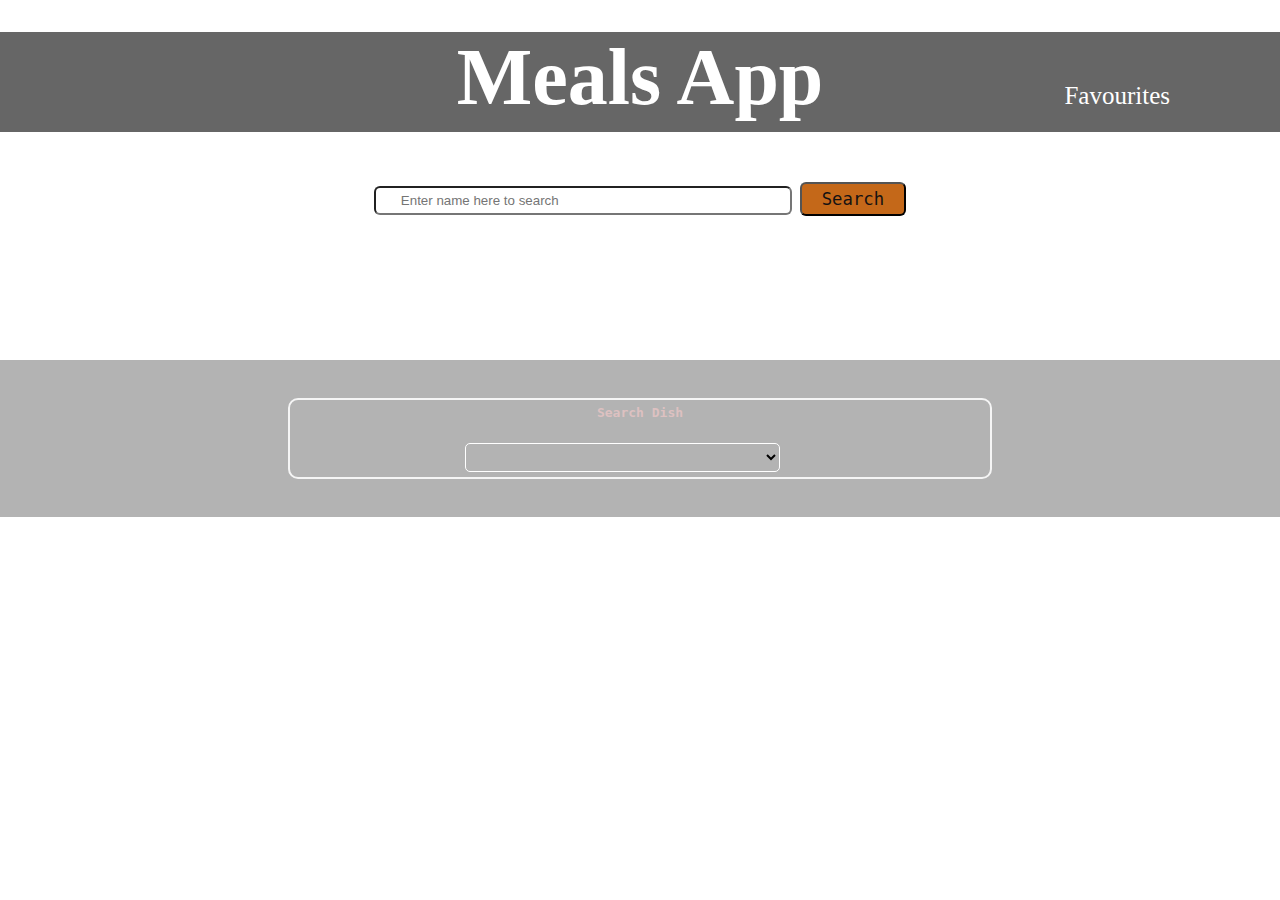
<file: index.html>
<!DOCTYPE html>
<html lang="en">
<head>
    <meta charset="UTF-8">
    <meta http-equiv="X-UA-Compatible" content="IE=edge">
    <meta name="viewport" content="width=device-width, initial-scale=1.0">
    <!-- font awesome link -->
    <link rel="stylesheet" type="text/css" href="https://use.fontawesome.com/releases/v5.7.1/css/all.css">
    <!-- bootstrap link -->
    <link href="https://cdn.jsdelivr.net/npm/bootstrap@5.0.2/dist/css/bootstrap.min.css" rel="stylesheet" integrity="sha384-EVSTQN3/azprG1Anm3QDgpJLIm9Nao0Yz1ztcQTwFspd3yD65VohhpuuCOmLASjC" crossorigin="anonymous">
    <link rel="stylesheet" href="assets/meals_app_styles.css">
    <title>Meal App</title>
</head>
<body>

        <!-- nav-bar -->
        <div id="nav-bar">
            <h1>Meals App</h1>
            <!-- Favourites page redirection  -->
            <a href="favourite.html" id="title-fav">Favourites</a>
        </div>
    

    <!-- search bars  -->
    <div id="searchBar">
        <!-- input bar -->
        <input onkeyup="keyupHandle()" type="text" id="searchtext" placeholder="Enter name here to search ">
        <button type="button">Search</button>

        <!--search results  -->
        <ul id="search-result">
        </ul>
    </div>


    <!-- food menu -->
    <div id="mainFlex">
        <!-- category div  -->
        <div id="category" class="centerLists">
            <h4>Search Dish</h4>

            <!-- select input for categoty  -->
            <select onchange="cat_click(this.value)" id="select-cat"></select>

            <!-- category list  -->
            <div  id="cat-list">                
            </div>
        </div>
        <div id="fav-div" style="display: none;">
            <div id="fav-list">                
            </div>
        </div>
    </div>

    <script src="meals_app_script.js"></script>
    <!-- scripts -->
    <script type="text/javascript" src="https://cdn.jsdelivr.net/npm/bootstrap@5.0.2/dist/js/bootstrap.bundle.min.js" integrity="sha384-MrcW6ZMFYlzcLA8Nl+NtUVF0sA7MsXsP1UyJoMp4YLEuNSfAP+JcXn/tWtIaxVXM" crossorigin="anonymous"></script>
    
</body>
</html>
</file>
<file: assets/meals_app_styles.css>
body{
    margin:0;
    padding: 0;
    box-sizing: border-box;
    /*background-image: url("./assets/food_bg.jpg");*/
    background-image: url("https://media.gettyimages.com/id/953140058/photo/cooking-nd-seasoning-spices-border-on-black-slate-background.jpg?s=612x612&w=0&k=20&c=O6qm_B41xGdtAjzoqvA4pyHGqg8p7ZOgwnPZMMKzPU4=");
    background-size: cover;
    font-family: monospace;
    
}

/* main heading */
div > h1 {
    margin-top: 2.5%;
    text-align: center;
    font-family: fantasy;
    color: white;
    font-size: 80px; 
}

#nav-bar{
    background-color: rgba(0,0,0,0.6);
    width: 100%;
    height: 100px;
}

#title-fav{
    float: right;
    margin-right: 110px;
    color: white;
    font-family: cursive;
    font-size: 25px;
    margin-top: -95px;
    text-decoration: none;
}

#title-fav:hover{
    color:rgb(55, 18, 156);
    text-decoration: underline;
}


/* search bar  */
body > #searchBar{
    width: 100%;
    margin-top: 50px;
    text-align: center;
}

/* imput  */
#searchBar input{
    width: 30%;
    min-width: 170px;
    padding: 5px;
    border-radius: 6px;
    padding-left: 25px;
}

#searchBar button{
    padding: 5px 20px;
    border-radius: 6px;
    background: rgb(196, 104, 25);
    color: rgb(20, 18, 18);
    font-size: 17.3px;
    font-family: monospace;
}


/* searhc bar results  */
#searchBar ul{
    list-style: none;
    position: absolute;
    text-align: start;
    z-index: 3;
    left: 32%;
    width: 30%;
    overflow: visible;
    background-color:rgb(92, 88, 88);
    /* border: black solid 2px; */
}

#searchBar ul li{
    padding: 0px 10px;
    color: rgb(63, 26, 105);
    width: 100%;
    min-width: 170px;
    border: black solid 2px;
}

#searchBar ul li:hover{
    background-color: rgb(179, 179, 179);
}

#searchBar ul li a{
    overflow: hidden;
    height: 30px;
    width: 50%;
    padding: 0%;
    margin: 0%;
    display: inline-block;
    text-decoration: none;
}
#searchBar ul li p{
    margin-right: 10px;
    color: rgb(182, 86, 86);
    float: right;
    padding: 0%;
    margin: 0%;
    font-size: 15px;
}

#redirect{
    float: right;
}

/* main flex to store category and*/
#mainFlex{
    position: absolute;
    top: 70%;
    display: flex;
    flex-flow:nowrap;
    width:100%;
    justify-content: space-evenly;
    background-color:rgba(14, 12, 13, 0.315);
    color: rgb(221, 193, 193);
    top: 40%;
}


/* centre list  */
.centerLists{
    border:  2.5px solid whitesmoke;
    width: 45%;
    height: 70%;
    margin: 3%;
    overflow: auto;
    border-radius: 10px;
}

#mainFlex h4{
    width: 100%;
    text-align: center;
    font-family: monospace;
    margin-top: 5px;
}

#mainFlex h2,#fav-list h2{
    width: 60%;
    margin: auto;
    text-align: center;
    line-height: 100px;
    font-family: monospace;
    margin-top: 150px;
}


/* ----------------  cat divs styles--------------------- */

#cat-list{
    margin: auto;
    border-radius: 10px; 
    max-height: 540px;
    overflow: auto;
    
}

#cat-list{
    max-height: 600px;
}

/* removing scroll bars */
#cat-list::-webkit-scrollbar {
    display: none;
}

/* iems size  */
#cat-items{
    width: 98%;
    margin: 10px;
    height: 150px; 
    border: 2px solid white;
    padding: 0%;
    border-radius: 5px;
    background-image: linear-gradient(to right,  rgb(125, 129, 151),rgba(47, 46, 59, 0));
}


/* divs of item  image */
#cat-items > div{
    height: 146px; 
    width: 160px; 
    border-radius: 5px;
    float: right;
}
#cat-items > a{
    text-decoration: none;
}

/* image meal  */
#cat-items  img{
    height: 100%;
    width: 100%;
    background-repeat: no-repeat;
    background-size:cover;
    
}

/* name meal/ */
#cat-items h5{
    font-family: ui-monospace;
    height: 70px;
    overflow: hidden;
    width: 350px;
    margin-left: 20px;
    margin-top: 20px;
    color: white;
    font-weight: 500;
}

#cat-items button{
    height: 40px;
    margin-left: 50px;
    background-image: linear-gradient(to right,  rgb(145, 172, 182),rgba(255,0,0,0));
    border-radius: 10px;
    color: black;
}

#select-cat{
    width: 45%;
    margin: 5px 25%;
    background-color: transparent;
    border: 1px solid rgb(255, 255, 255);
    padding: 5px;
    color:black;
    border-radius: 5px;
}

/* screen size less then 1300  */
@media only screen and (max-width:1300px){
    #mainFlex{
        flex-wrap:wrap;
    }

    /* reducing size  */
    .centerLists {
        width: 700px;
    }

    a i{
        
        font-size: 30px;
    }
}

/* screen size less then 980  */
@media only screen and (max-width:980px){
    body > h1 {
        font-size: 60px;
        font-weight: 700;
    }
    /* decresing size of backforund */
    #background{
        height: 50%;
    }

    #mainFlex{
        top: 50%;
    }
    #title-fav {
        font-size: 20px;
    }        
}

@media only screen and (max-width:760px){
    .centerLists {
        width: 400px;
    }

    /* radjusting sizes of elements of list items  */

    #cat-items{
        height: 100px; 
    }
    
    #cat-items > div{
        height: 98px; 
        width: 150px; 
    }
    
    
    #cat-items  img{
        width: 200px;
        
    }
    
    
    #cat-items h5{
        height: 60px;
        width: 200px;
        font-size: 15px;
        margin: 3px 0px 0px 3px;
        font-weight: 300;
    }
    
    #cat-items button{
        height: 30px;
        margin-left: 20px;
        background-image: linear-gradient(to right,  rgb(93, 113, 121),rgba(85, 70, 70, 0));
        border-radius: 10px;
        font-size: 12px;
        padding: 2px 5px;
    }

    body > h1 {
        margin-top: 20%;
        font-weight: 500;
    }

    /* search bar size reduced  */
    #searchBar input{
        width: 40%;
    }

    #searchBar button{
        padding: 5px 10px;
        font-size: 15px;
        border-radius: 5px;
    }

    #searchBar ul{
        left: 25%;
        width: 40%;
    }

    #searchBar ul li{
        padding: 0px 10px;
        color: black;
        min-width: 120px;
        height: 40px;
    }


    #searchBar ul li a{
        font-size: 12px;
        width: 100%;
    }

    #searchBar ul li p{
        visibility: hidden;
        height: 0%;
        width: 0%;
    }
    #title-fav {
        margin-right: 20px;
    }
    #mainFlex h4 {
        font-size: 17px;
    }
}

/* screen size lessss then 530  */
@media only screen and (max-width:530px){

    #select-cat {
        font-size: 12px;
    }
    a i {
        
        font-size: 20px;
    }

    #background{
        height: 42%;
    }

    #mainFlex{
        top: 42%;
    }
    #title-fav {
        margin-right: 10px;
        font-size: 15px;
    }
    
    body > h1 {
        font-size: 38px;
    }
    
}

@media only screen and (max-width:400px){
    body > h1 {
        margin-top: 20%;
        font-weight: 300;
        font-size: 35px;
    }

        
    #searchBar input{
        font-size: 12px;
        padding: 2px;
        border-radius: 5px;
    }

    #searchBar button{
        padding: 2px 10px;
        font-size: 12px;
    }

    #searchBar ul{
        left: 18%;
        width: 45%;
        overflow: hidden;
    }

    #searchBar ul li{
        padding: 0px 5px;
        min-width: 170px;
        padding: 2px;
    }



    #searchBar ul li a{
        overflow: hidden;
        height: 20px;
        font-size: 12px;
        width: 100%;
    }
    #searchBar ul li p{
        height: 0px;
        width: 0px;
    }
    #title-fav {
        margin-top: 20%;
        margin-right: 10px;
        font-size: 18px;
    }

    
    #cat-items > div{
        height: 98px; 
        width: 100px; 
    }

    #cat-items  img{
        width: 100px;
        
    }

    
    
    #cat-items h5{
        height: 50px;
        width: 140px;
        font-size: 12px;
    }
    
    #cat-items button{
        height: 30px;
        margin-left: 20px;
        background-image: linear-gradient(to right,  rgb(145, 172, 182),rgba(255,0,0,0));
        border-radius: 10px;
        font-size: 12px;
        padding: 0px 5px;
    }
    
}

@media only screen and (max-width:320px){
    #mainFlex{
        top: 38%;
    }
    #background{
        height: 38%;
    }
}
</file>
